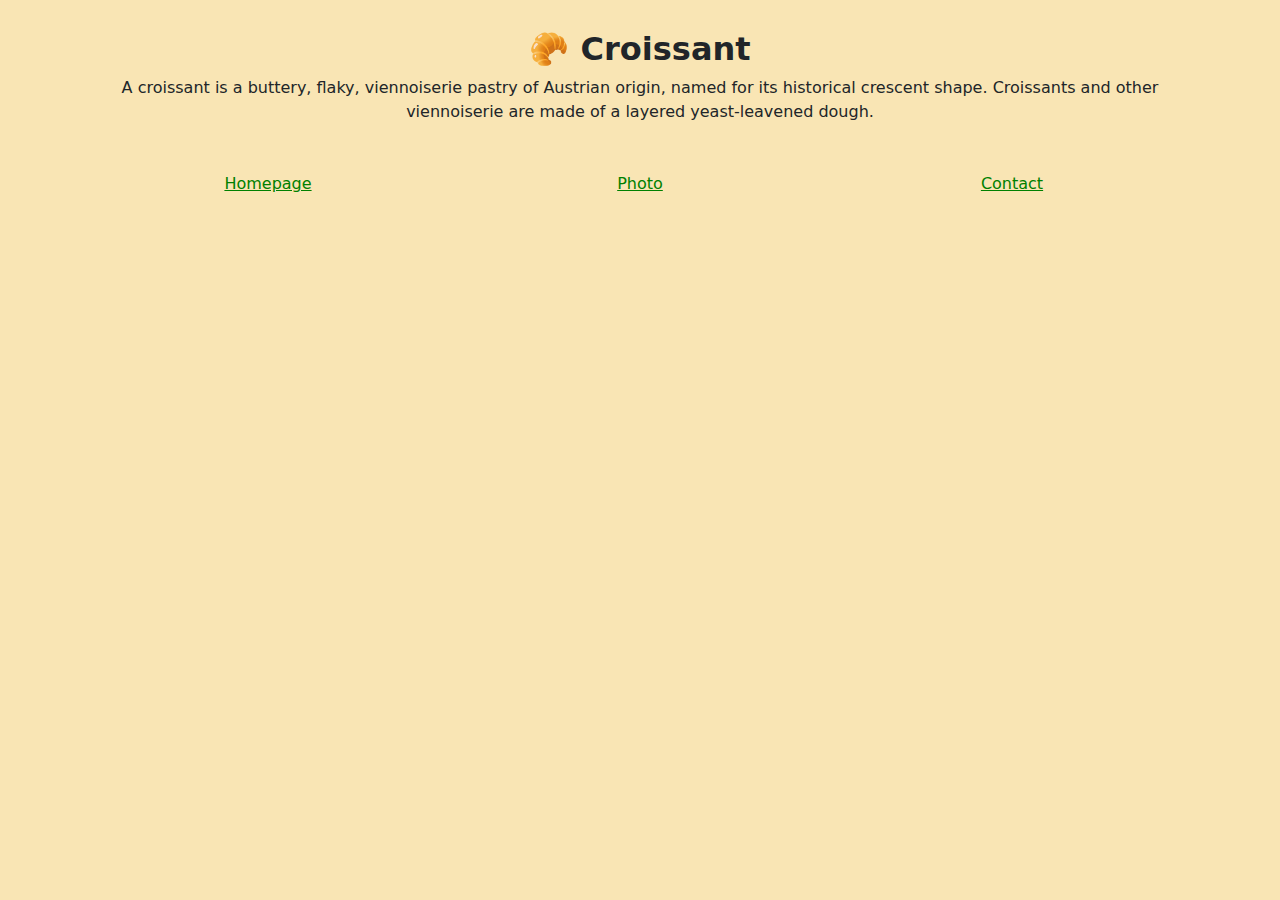
<file: index.html>
<!DOCTYPE html>
<html lang="en">
<head>
    <meta charset="UTF-8">
    <meta name="viewport" content="Croissant is a leavenedd puff pastry dough rolled in the shape of a crescent moon.">
    <title>Croissant, ascending from smallest to largest </title>
    <link href="https://cdn.jsdelivr.net/npm/bootstrap@5.3.3/dist/css/bootstrap.min.css" rel="stylesheet" integrity="sha384-QWTKZyjpPEjISv5WaRU9OFeRpok6YctnYmDr5pNlyT2bRjXh0JMhjY6hW+ALEwIH" crossorigin="anonymous">
    <link rel="stylesheet" href="/src/styles.css"/>
</head>
<body>
    <div class="container"> 
 <h1>🥐 Croissant  </h1>   
 <p> 
    A croissant is a buttery, flaky, viennoiserie pastry of Austrian origin, named for its historical crescent shape. Croissants and other viennoiserie are made of a layered yeast-leavened dough.
 </p>
 <div class="container mt-5 grid-element">
    <div class="row">
        <div class="col-4">
            <a href="/" class="contact-link"> Homepage </a>
        </div>
        <div class="col-4">
            <a href="/photo.html" class="contact-link"tittle="See photo"> Photo </a>
        </div>  <div class="col-4">
            <a href="/contact.html" class="contact-link" tittle="Contact us"> Contact </a>
        </div>
    </div>
 </div>
 </div>

</body>
</html>
</file>
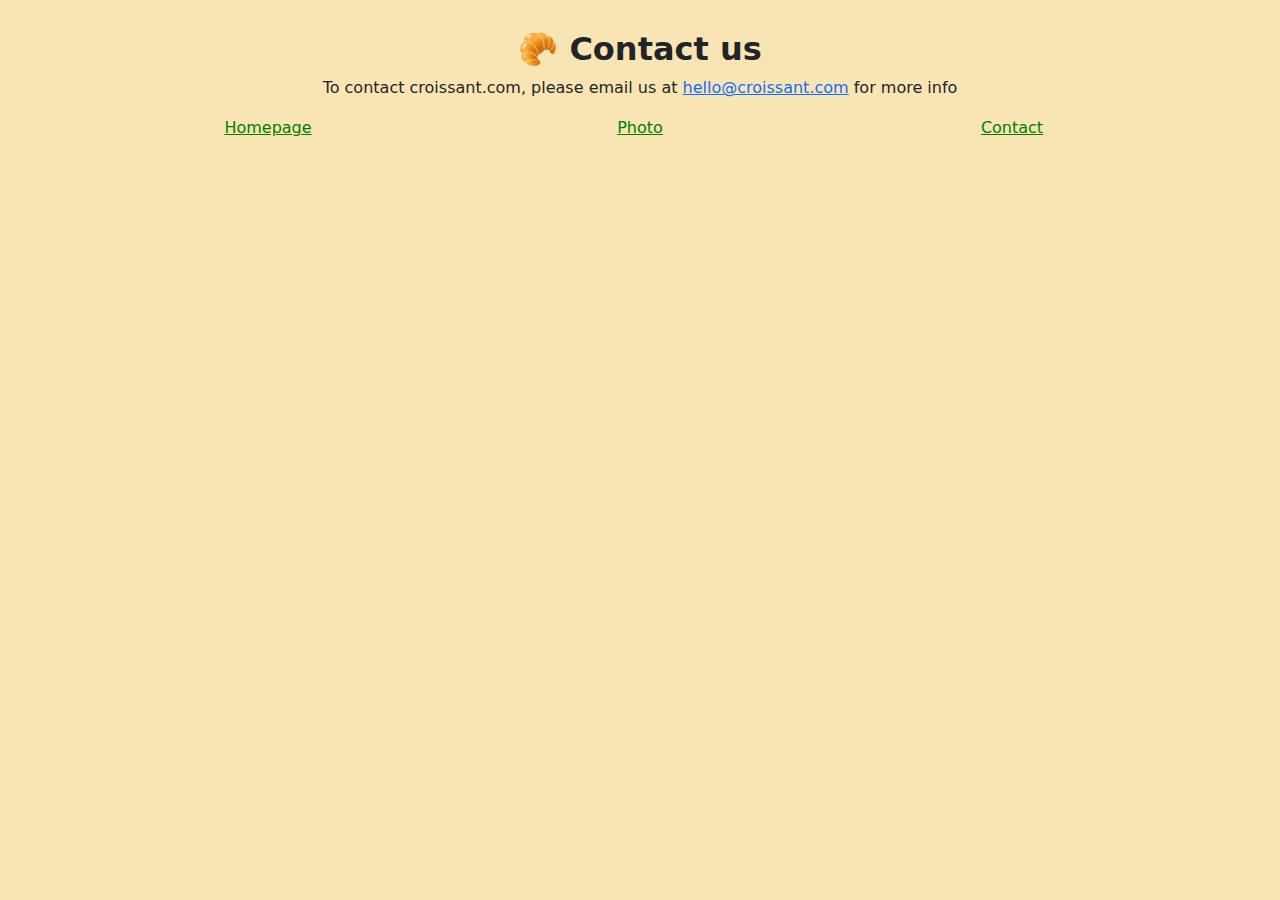
<file: contact.html>
<!DOCTYPE html>
<html lang="en">
<head>
    <meta charset="UTF-8">
    <meta name="viewport" content="Croissant is a leavenedd puff pastry dough rolled in the shape of a crescent moon.">
    <title>Contact page</title>
    <link href="https://cdn.jsdelivr.net/npm/bootstrap@5.3.3/dist/css/bootstrap.min.css" rel="stylesheet" integrity="sha384-QWTKZyjpPEjISv5WaRU9OFeRpok6YctnYmDr5pNlyT2bRjXh0JMhjY6hW+ALEwIH" crossorigin="anonymous">
    <link rel="stylesheet" href="/src/styles.css"/>
</head>
<body>
    <div class="container">
   <h1>
   🥐 Contact  us
   </h1> 
   <p>To contact croissant.com, please email us at <a href="" tittle="Contact"> hello@croissant.com</a> for more info
</p>
<div class="container grid-element">
    <div class="row">
        <div class="col-4">
            <a href="/" class="contact-link"> Homepage </a>
        </div>
        <div class="col-4">
            <a href="/photo.html"class="contact-link" tittle="See photo"> Photo </a>
        </div>  <div class="col-4">
            <a href="/contact.html" class="contact-link" tittle="Contact us"> Contact </a>
        </div>
    </div>
 </div>
 </div>
</body>
</html>
</file>
<file: src/styles.css>
body{
    background:rgba(245, 213, 132, 0.606);
}
h1{
    text-align: center;
    display: block;
    font-size: 2em;
    font-weight: bold;
    margin-top: 30px;
}
.contact-link{
    color:green;
}
p{
    text-align: center;
}
.grid-element{
    text-align: center;
}
footer{
    text-align: center;
}
</file>
